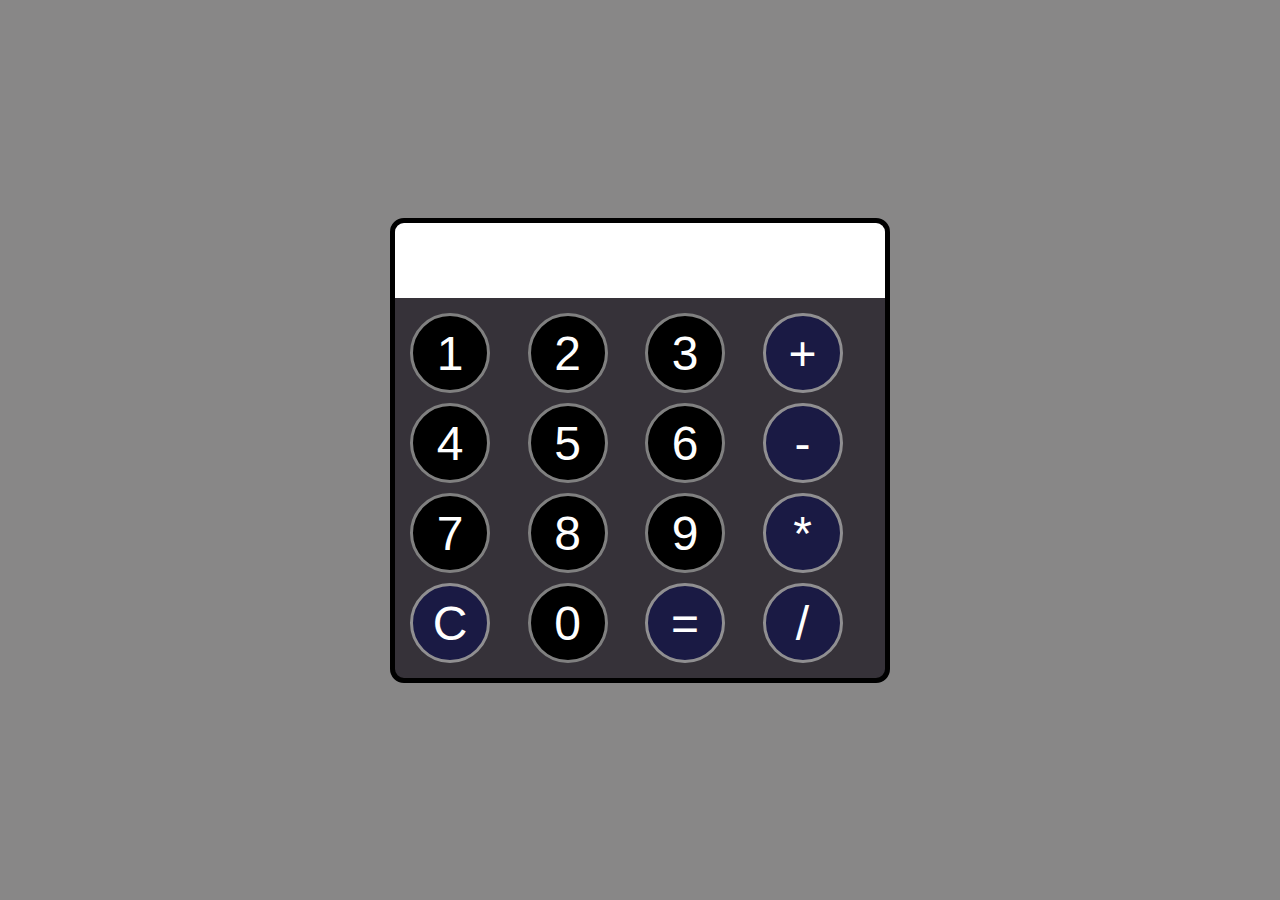
<file: js games/calculator/index.htm>
<html lang="en">
<head>
    <meta charset="UTF-8">
    <meta name="viewport" content="width=device-width, initial-scale=1.0">
    <title>calculator</title>
    <link rel="stylesheet" href="index.css">
</head>
<body>
    <div id="calculator">
        <input id="display">
        <div class="device">
        <button id="digit" onclick="append('1')">1</button>   
        <button id="digit"onclick="append('2')">2</button>
        <button id="digit"onclick="append('3')">3</button>
        <button id="digit"onclick="append('+')"class="opertor">+</button>
        <button id="digit"onclick="append('4')">4</button>
        <button id="digit"onclick="append('5')">5</button>
        <button id="digit"onclick="append('6')">6</button>
        <button id="digit"onclick="append('-')" class="opertor">-</button>
        <button id="digit"onclick="append('7')">7</button>
        <button id="digit"onclick="append('8')">8</button>
        <button id="digit"onclick="append('9')">9</button>
        <button id="digit"onclick="append('*')" class="opertor">*</button>
        <button id="digit"onclick="clearDisplay()" class="opertor">C</button>
        <button id="digit"onclick="append('0')">0</button>
        <button id="digit"onclick="calculate()" class="opertor">=</button>
        <button id="digit"onclick="append('/')" class="opertor">/</button>
    </div>
    </div>
    <script src="index.js"></script>
</body>
</html>
</file>
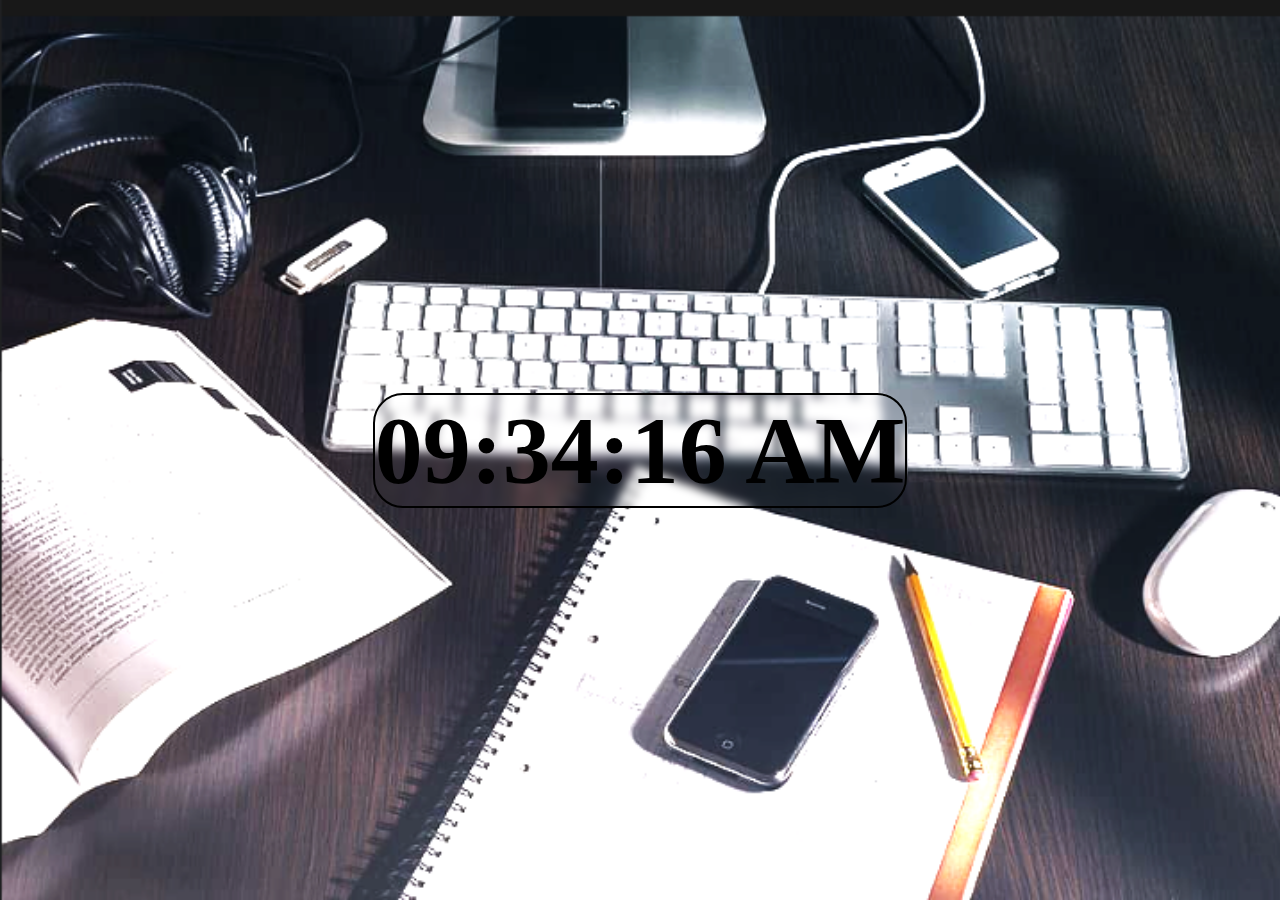
<file: js games/digit clock/index.htm>
<!DOCTYPE html>
<html lang="en">
<head>
    <meta charset="UTF-8">
    <meta name="viewport" content="width=device-width, initial-scale=1.0">
    <title>DIGITAL CLOCK</title>
    <link rel="stylesheet" href="index.css">
</head>
<body>
    <div id="clock">
        <div id="clock-con">
            00:00:00
        </div>
    </div>

    <script src="index.js"></script>
</body>
</html>
</file>
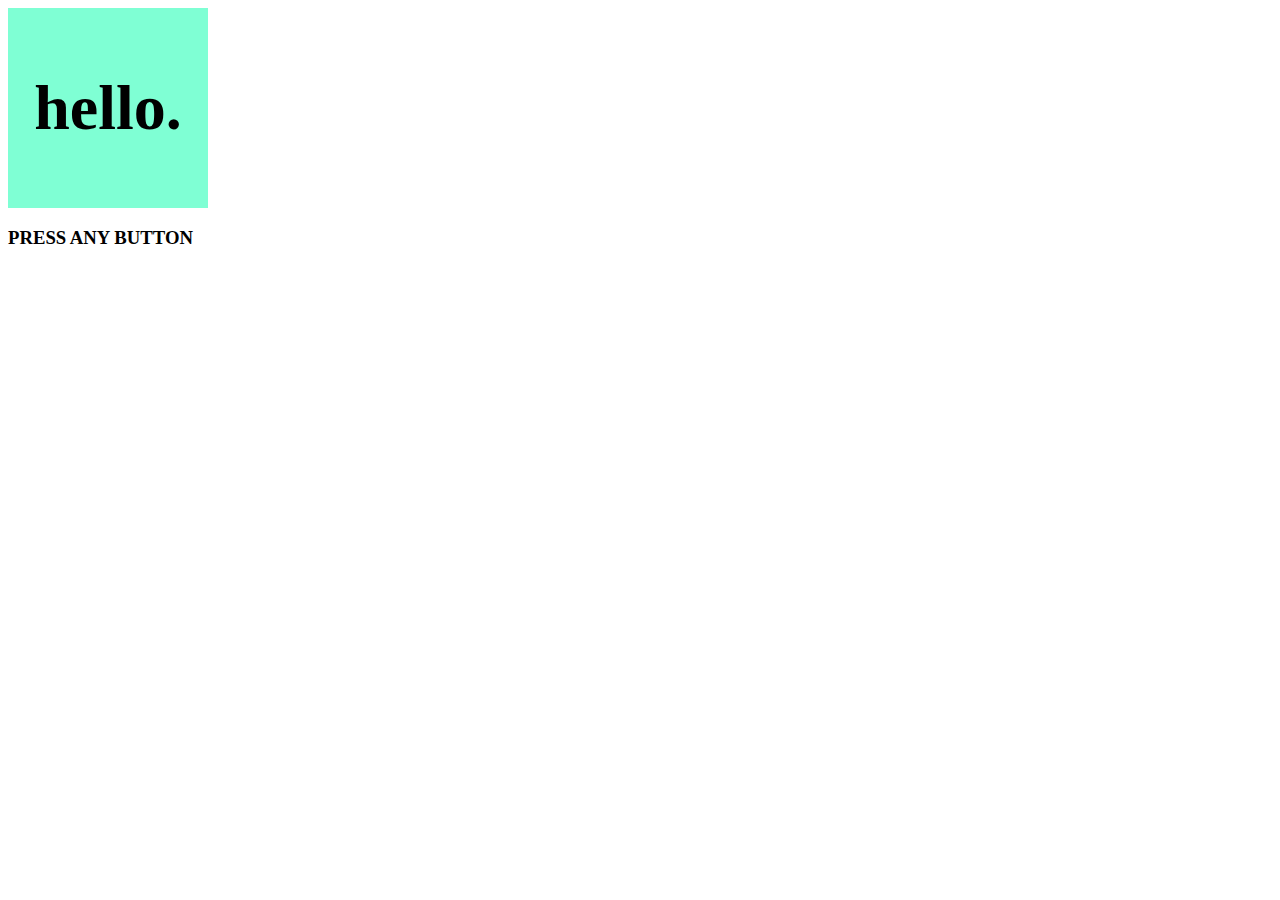
<file: js games/just for fun/index.htm>
<!DOCTYPE html>
<html lang="en">
<head>
    <meta charset="UTF-8">
    <meta name="viewport" content="width=device-width, initial-scale=1.0">
    <title>Document</title>
    <style>
        #myBox{
            width: 200px;
            height: 200px;
            display: flex;
            justify-content: center;
            align-items: center;
            text-align: center;
            font-size: 4rem;
            font-weight: bold;
            background-color: aquamarine;
        }
    </style>
</head>

<body>
    <div id="myBox">hello.</div>
    <h3>PRESS ANY BUTTON</h3>

    <script src="script.js"></script>
</body>
</html>
</file>
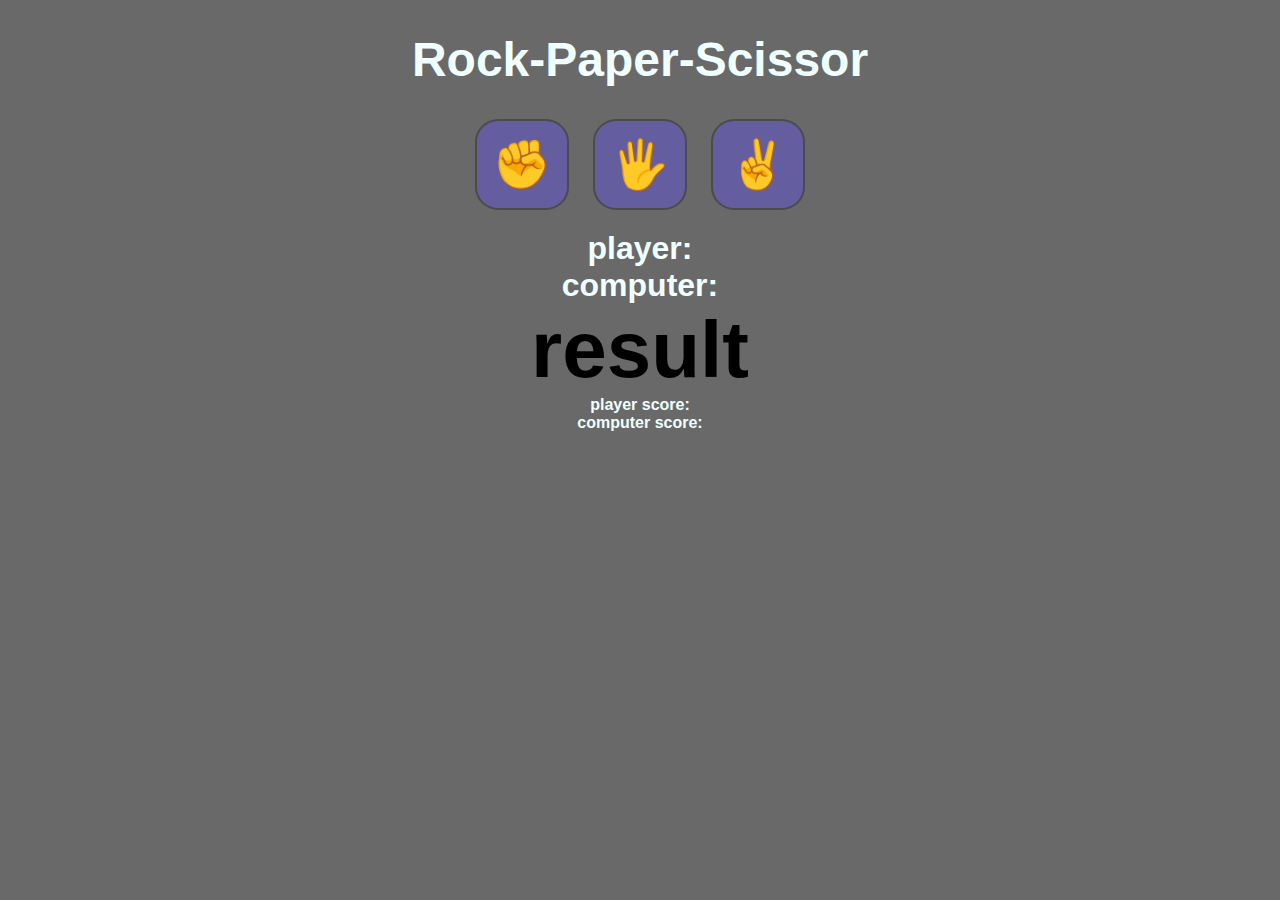
<file: js games/rock-paper-scissor/index.htm>
<!DOCTYPE html>
<html lang="en">
<head>
    <meta charset="UTF-8">
    <meta name="viewport" content="width=device-width, initial-scale=1.0">
    <title>Rock-Paper-Scissor</title>
    <link rel="stylesheet" href="index.css">
    <style>
        #result {
            color: black;
        }
      .win {
            color: green;
        }
      .lose {
            color: red;
        }
    </style>
</head>
<body>

    <h1>Rock-Paper-Scissor</h1>

    <div class="choices">
        <button id="rock" onclick="play('rock')">✊</button>
        <button id="paper" onclick="play('paper')">🖐️</button>
        <button id="scissor" onclick="play('scissor')">✌️</button>
    </div>

    <div id="playerChoice" >player:</div>
    <div id="computerChoice" >computer:</div>
    <div id="result" >result</div>
    <div id="playerScore" >player score:</div>
    <div id="computerScore" >computer score:</div>

    <script>
        let playerScore = 0;
        let computerScore = 0;

        function play(playerChoice) {
            const choices = ["rock", "paper", "scissor"];
            const computerChoice = choices[Math.floor(Math.random() * 3)];
            let result = "";

            if (playerChoice === computerChoice) {
                result = "IT'S A TIE";
            } else {
                switch (playerChoice) {
                    case "rock":
                        result = (computerChoice === "scissor")? "YOU WIN" : "YOU LOSE";
                        break;
                    case "paper":
                        result = (computerChoice === "rock")? "YOU WIN" : "YOU LOSE";
                        break;
                    case "scissor":
                        result = (computerChoice === "paper")? "YOU WIN" : "YOU LOSE";
                        break;
                }
            }

            if (result === "YOU WIN") {
                playerScore++;
            } else if (result === "YOU LOSE") {
                computerScore++;
            }

            document.getElementById("playerChoice").textContent = `PLAYER : ${playerChoice}`;
            document.getElementById("computerChoice").textContent = `COMPUTER : ${computerChoice}`;
            document.getElementById("result").textContent = result;
            document.getElementById("result").className = result === "YOU WIN"? "win" : result === "YOU LOSE"? "lose" : "";
            document.getElementById("playerScore").textContent = `PLAYER SCORE: ${playerScore}`;
            document.getElementById("computerScore").textContent = `COMPUTER SCORE: ${computerScore}`;
        }
    </script>
</body>
</html>
</file>
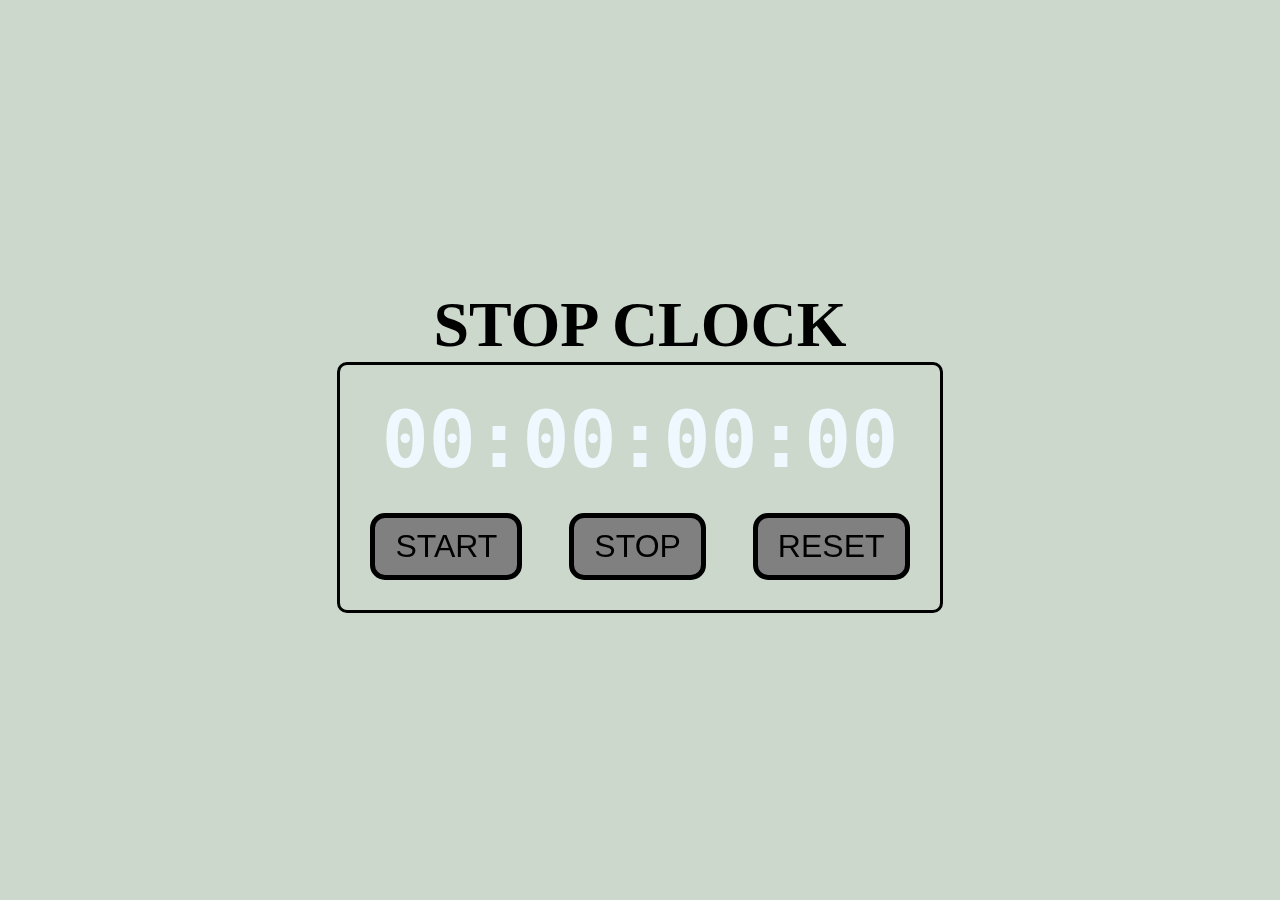
<file: js games/stop clock/index.htm>
<!DOCTYPE html>
<html lang="en">
<head>
    <meta charset="UTF-8">
    <meta name="viewport" content="width=device-width, initial-scale=1.0">
    <title>STOP CLOCK</title>
    <link rel="stylesheet" href="index.css">
</head>
<body>
    <H1 id="myH1">STOP CLOCK</H1>
    <DIV class="general">
        <div id="display">
            00:00:00:00
        </div>
        <div id="button">
            <button id="start" onclick="start()">START</button>
            <button id="start" onclick="stop()">STOP</button>
            <button id="start" onclick = "reset()">RESET</button> 
        </div>
    </DIV>
<script src="index.js"></script>
</body>
</html>
</file>
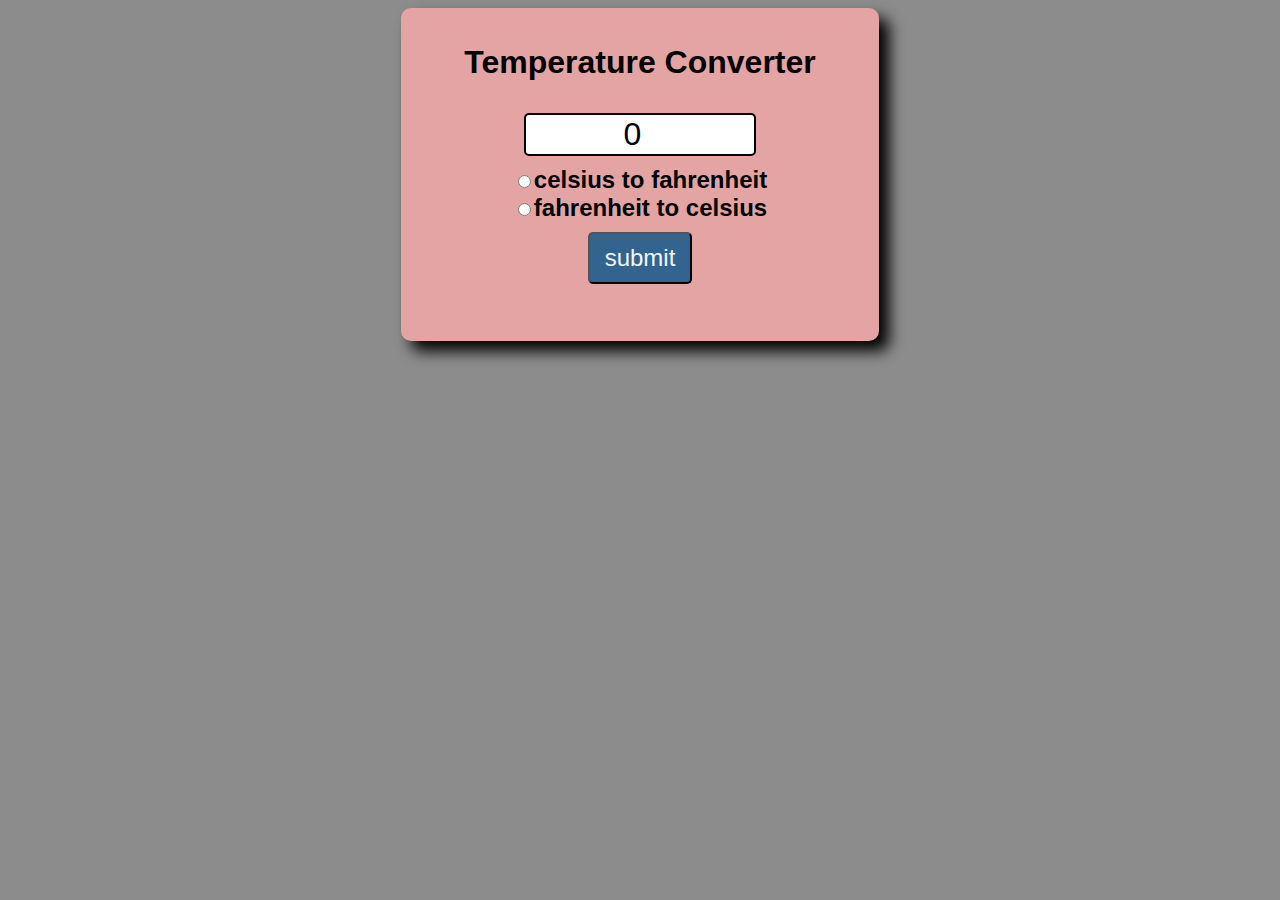
<file: js games/temperature converter/index.htm>
<!DOCTYPE html>
<html lang="en">
<head>
    <meta charset="UTF-8">
    <meta name="viewport" content="width=device-width, initial-scale=1.0">
    <title>temperature converter</title>
    <link rel="stylesheet" href="index.css">
</head>
<body>
    
    <div>
        <h1>Temperature Converter</h1>
        <input type="number" id="text" value="0"><br>
        <input type="radio" name="temptype" id="celsius"><label for="celsius">celsius to fahrenheit</label><br>
        <input type="radio" name="temptype" id="fahrenheit"><label for="fahrenheit">fahrenheit to celsius</label><br>

        <button id="button" onclick="convert()">submit</button>
        <p id="result"></p>




    </div>


<script src="index.js"></script>
</body>
</html>
</file>
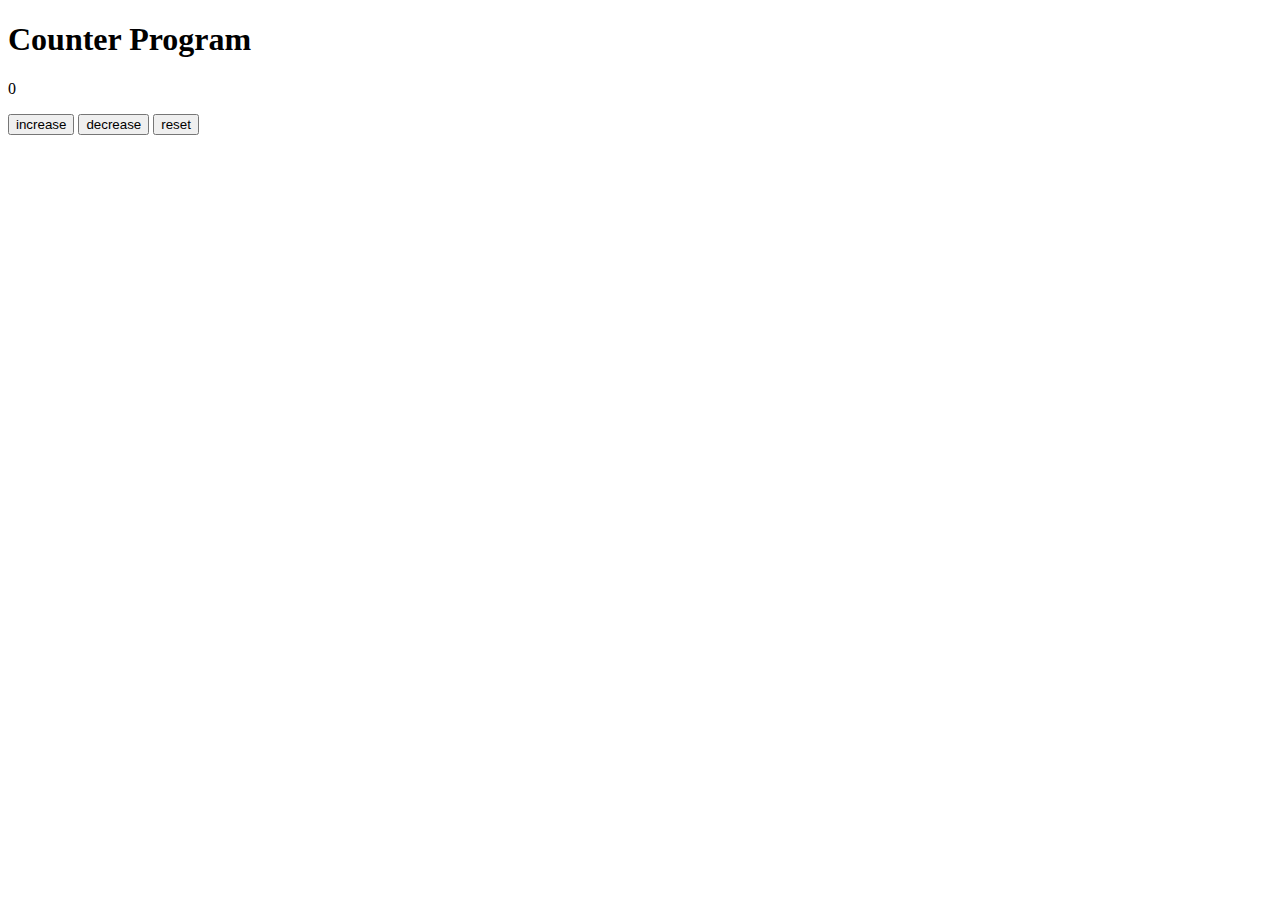
<file: js games/counter program/index .htm>
<!DOCTYPE html>
<html lang="en">
<head>
    <meta charset="UTF-8">
    <meta name="viewport" content="width=device-width, initial-scale=1.0">
    <title>Counter Preogram</title>
</head>
<body>

    <h1 id="myH1">Counter Program</h1>
    <p id="counter">0</p>

    <button id="b1"  onclick="increase()">increase</button>
    <button id="b2 "onclick="decrease()">decrease</button>
    <button id="b3" onclick="reset()">reset</button>
  





    <script src="index.js" ></script>
</body>
</html>
</file>
<file: js games/calculator/index.css>
*{
    box-sizing: border-box;
    margin: 0;
    border: 0;
}

body{
    display: flex;
    background-color: rgb(136, 135, 135);
    justify-content: center;
    align-items: center;
    height: 100vh;
}

.device{
 display: grid;
 grid-template-columns: repeat(4 ,1fr);
 gap: 10px;
 padding: 15px;
}

#calculator{
  max-width: 500px;
  overflow: hidden;
  background-color: rgb(54, 50, 57);
  border-radius: 14px;
  border: 5px solid black;
}

#display{
  width: 100%;
  font-size: 3rem;
  padding: 10px;
  text-align: right;
  font-weight: bold;
}


button{
   width: 80px;
   height: 80px;
   font-size: 3em;
   border-radius: 50% ;
   border: 3px  solid grey;
   padding: 10px;
   color: white;
   background-color: rgb(0, 0, 0);
   cursor: pointer;
}

.opertor{
  background-color: rgb(26, 26, 68);
  border:3px  solid rgb(144, 143, 145) ;
}

button:hover{
  background-color: rgb(52, 49, 49);
}

.opertor:hover{
  background-color:rgb(79, 66, 215);
}

button:active{
  background-color: rgb(169, 163, 163);
}

.opertor:active{
  background-color:rgb(169, 163, 163);
}
</file>
<file: js games/digit clock/index.css>
*{
    box-sizing: border-box;
    margin: 0%;
    border: 0cm;
}

body{
    background: url(background\ -study.png);
    background-attachment: fixed;
    background-size: cover;
    background-repeat: no-repeat;
}

#clock{
    display: flex;
    justify-content: center;
    align-items: center;
    height: 100vh;
}

#clock-con{
    font-size: 6em;
    font-weight: bold;
    color: rgb(0, 0, 0);
    backdrop-filter: blur(5px);
    align-content: center;
    border: black 2px solid;
    border-radius: 30px;
}
</file>
<file: js games/rock-paper-scissor/index.css>
body{
    font-family: Arial, Helvetica, sans-serif;
    font-weight: bold;
    margin: 0;
    border: 0;
    display: flex;
    flex-direction: column;
    align-items: center;
    background-color: hsl(0, 0%, 41%);
    color: azure;
}

h1{
    font-size: 3rem;

}

.choices button{
    font-size: 3rem;
    padding: 15px;
    background-color: hsl(245, 26%, 50%);
    border-radius: 25%;
    border: 0;
    margin: 0 10px;
    cursor: pointer;
    margin-bottom: 20px;
    font-weight: bold;
    color: rgb(75, 75, 75);
    border: 2px solid rgb(75, 75, 75);
}

.choices button:hover{
    background-color: hsl(32, 100%, 74%);

}

#playerChoice,#computerChoice{
    font-size: 2rem;
}


#result{
    font-size: 5rem;
    text-align:center;
}
</file>
<file: js games/stop clock/index.css>
*{
    box-sizing: border-box;
    margin: 0;
    border: 0;
    padding: 0;
}

body{
    background-color: rgb(203, 216, 203);
    background-attachment: fixed;
    background-size: cover;
    background-repeat: no-repeat;
    display: flex;
    flex-direction: column;
    justify-content: center;
    align-items: center;
    height: 100vh;
}

#myH1{
    font-size: 4em;
    font-family: serif;
    color: rgb(0, 0, 0);
}

.general{
    backdrop-filter: blur(5px);
    display: flex;
    flex-direction: column;
    align-items: center;
    font-size:  6em;
    font-family: monospace;
    font-weight: bold;
    color: aliceblue;
    border: solid 3px black;
    padding:  30px;
    border-radius:  10px;
}

#button{
    color: black;

}

button{
    font-size: 2rem;
    padding: 10px 20px;
    border: 5px black solid;
    border-radius:  15px;
    background-color: grey;
    cursor: pointer;
}

button:hover{
    background-color: hsl(0, 0%, 60%);
}

button:active{
    background-color: hsl(0, 0%, 70%);
}
</file>
<file: js games/temperature converter/index.css>
body{
    display: flex;
    font-family: Arial, Helvetica, sans-serif;
    align-items: center;
    justify-content: center;
    background-color: hsl(0, 0%, 55%);
}

div{
    text-align: center;
    background-color: hsl(0, 56%, 77%);
    padding: 15px;
    border-radius: 10px;
    box-shadow: 10px 10px 15px;
}

#text{
    text-align: center;
    font-size: 2em;
    width: 50%;
    margin: 10px;
    border: 2px solid rgb(0, 0, 0);
    border-radius: 5px;
}

#c,#f,label{
    font-size: 1.5em;
    font-weight: bold;
}

button{
    font-size: 1.5em;
    margin: 10px;
    padding:  10px 15px;
    cursor: pointer;
    background-color: hsl(208, 48%, 38%);
    color: aliceblue;
    border-radius: 5px;
}

button:hover{
    background-color: hsl(208, 48%, 58%);
}

p{
    font-size: 2em;
    font-weight: bolder;
}
</file>
